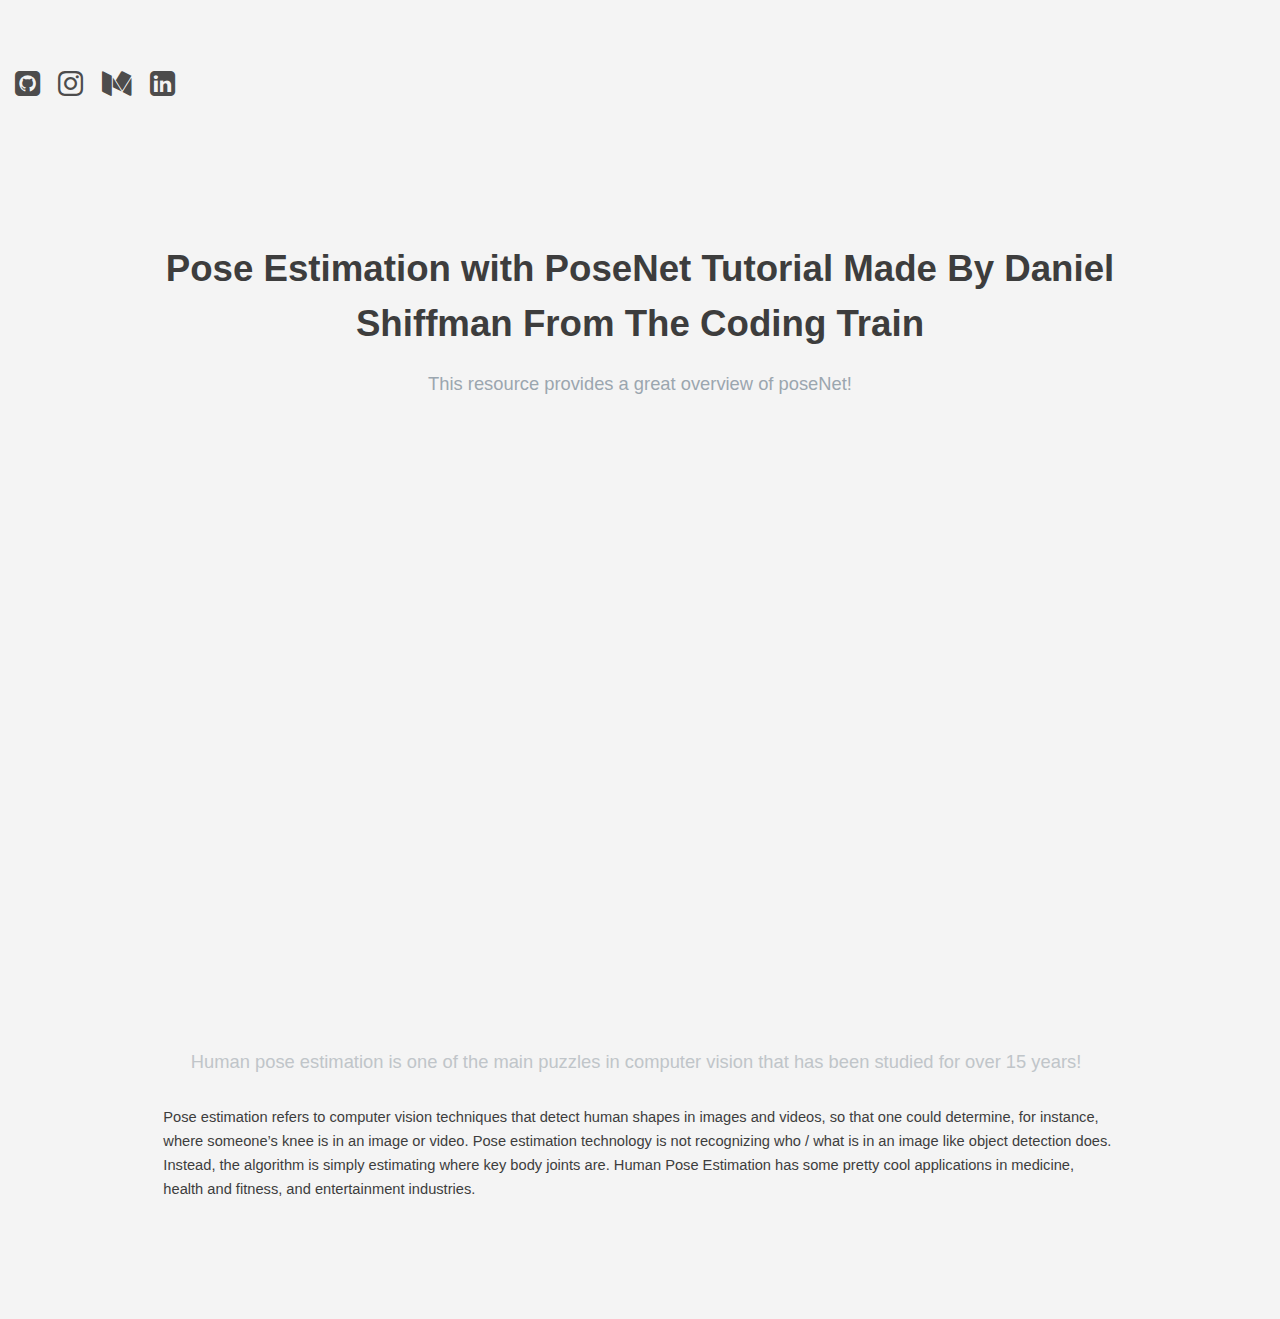
<file: generic.html>
<!DOCTYPE HTML>
<!--
	Broadcast by TEMPLATED
	templated.co @templatedco
	Released for free under the Creative Commons Attribution 3.0 license (templated.co/license)
-->
<html>
	<head>
		<title>Pose Estimation with PoseNet Tutorial Made By Daniel Shiffman From The Coding Train</title>
		<meta charset="utf-8" />
		<meta name="viewport" content="width=device-width, initial-scale=1" />
		<link rel="stylesheet" href="assets/css/main.css" />
	</head>
	<body class="subpage">

		<footer id="footer">
			<div class="copyright">
				<ul class="icons">
					<li><a target="_blank" href="https://github.com/kristina-arezina" class="icon fa-github-square"></a></li>
					<li><a target="_blank" href="https://www.instagram.com/kristina.codes/" class="icon fa-instagram"></a></li>
					<li><a target="_blank" href="https://medium.com/@arezina.kristina23" class="icon fa-medium"></a></li>
					<li><a target="_blank" href="https://www.linkedin.com/in/kristina-arezina-7a0113197/" class="icon fa-linkedin-square"></a></li>
				</ul>
			</div>
			<footer id="footer">

		<!-- Main -->
			<div id="main">

			<!-- One -->
				<section class="wrapper style1">
					<div class="inner">
						<header class="align-center">
							<h2>Pose Estimation with PoseNet Tutorial Made By Daniel Shiffman From The Coding Train</h2>
							<p>This resource provides a great overview of poseNet!</p>
						</header>
						<div class="video">
							<div class="video-wrapper">
								<iframe width="560" height="315" src="https://www.youtube.com/embed/OIo-DIOkNVg" frameborder="0" allowfullscreen></iframe>
							</div>
							<p class="caption">
								Human pose estimation is one of the main puzzles in computer vision that has been studied for over 15 years! </p>
						</div>
						<p>Pose estimation refers to computer vision techniques that detect human shapes in images and videos, so that one could determine, for instance, where someone’s knee is in an image or video. Pose estimation technology is not recognizing who / what is in an image like object detection does. Instead, the algorithm is simply estimating where key body joints are. Human Pose Estimation has some pretty cool applications in medicine, health and fitness, and entertainment industries.</p>
						<p></p>
					</div>
				</section>

			</div>

		<!-- Scripts -->
			<script src="assets/js/jquery.min.js"></script>
			<script src="assets/js/jquery.scrolly.min.js"></script>
			<script src="assets/js/skel.min.js"></script>
			<script src="assets/js/util.js"></script>
			<script src="assets/js/main.js"></script>

	</body>
</html>
</file>
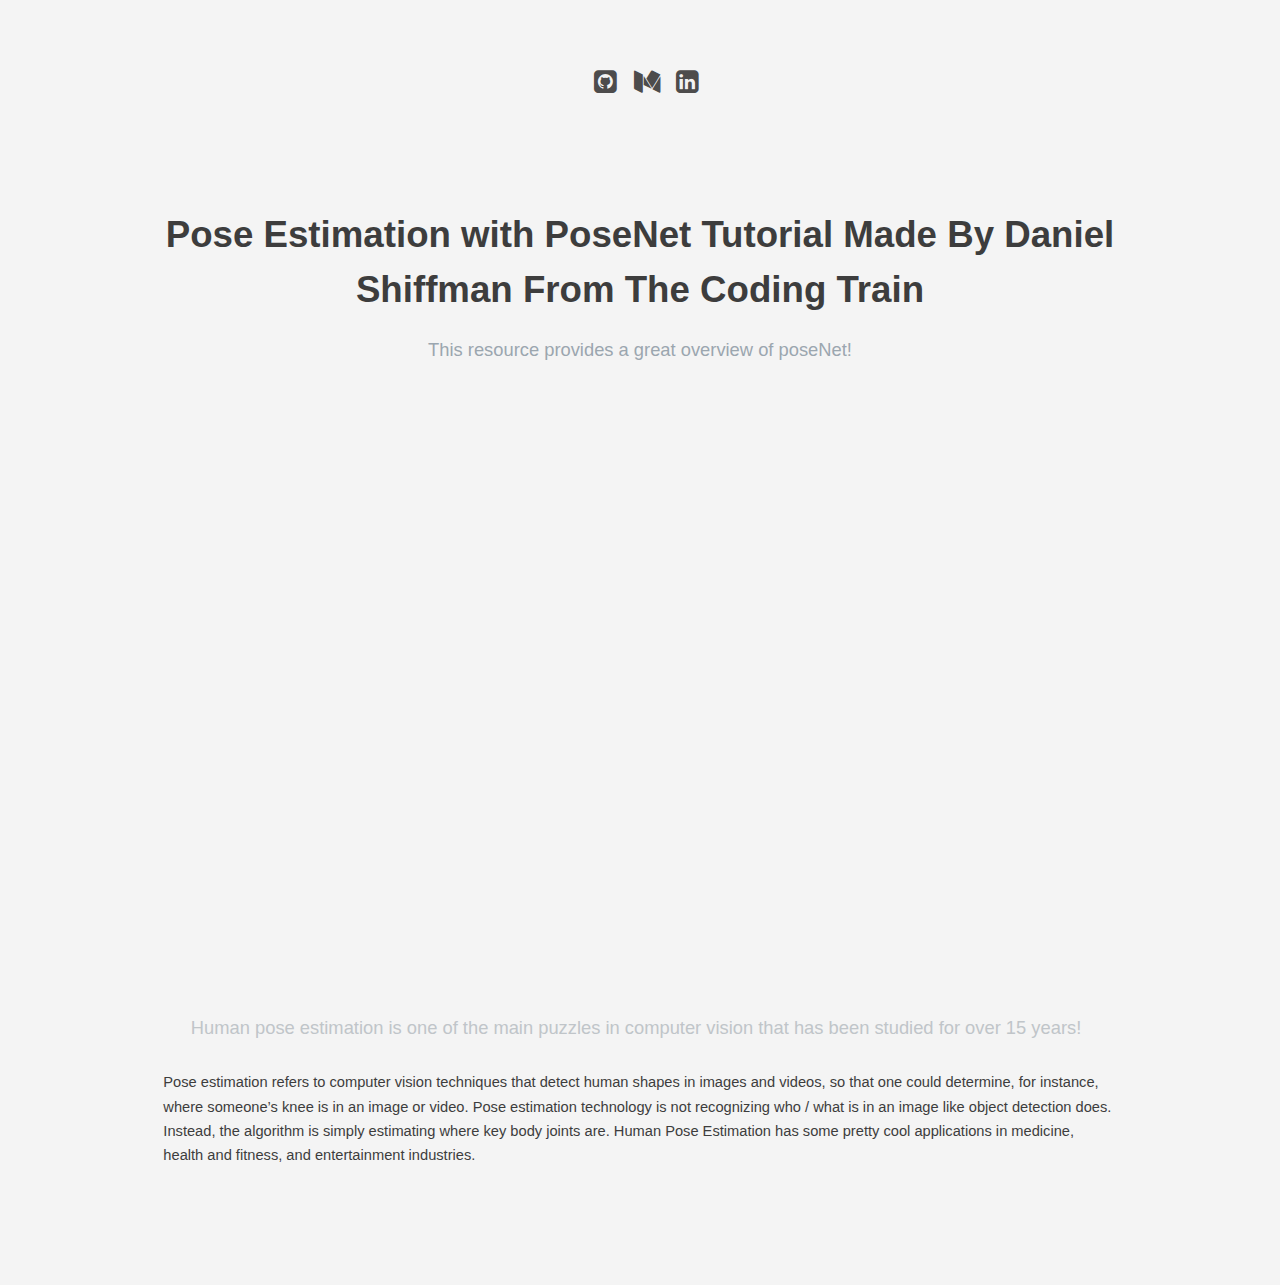
<file: theCodeTrainDemo.html>
<!DOCTYPE HTML>
<html>
	<head>
		<link rel="shortcut icon" type="image/x-icon" href="images/logo.png" />
		<title>Pose Estimation with PoseNet Tutorial Made By Daniel Shiffman From The Coding Train</title>
		<meta charset="utf-8" />
		<meta name="viewport" content="width=device-width, initial-scale=1" />
		<link rel="stylesheet" href="assets/css/main.css" />
	</head>
	
	<body class="subpage">
		
		<footer id="footer">
			<div class="socials">
				<ul class="icons">
					<li><a target="_blank" href="https://github.com/kristina-arezina/posenet-website" class="icon fa-github-square"></a></li>
					<li><a target="_blank" href="https://arezina-kristina23.medium.com/" class="icon fa-medium"></a></li>
					<li><a target="_blank" href="https://www.linkedin.com/in/kristina-arezina-7a0113197/" class="icon fa-linkedin-square"></a></li>
				</ul>
			</div>
			<footer id="footer">

		<!-- Main -->
			<div id="main">

			<!-- One -->
				<section class="wrapper style1">
					<div class="inner">
						<header class="align-center">
							<h2>Pose Estimation with PoseNet Tutorial Made By Daniel Shiffman From The Coding Train</h2>
							<p>This resource provides a great overview of poseNet!</p>
						</header>
						<div class="video">
							<div class="video-wrapper">
								<iframe width="560" height="315" src="https://www.youtube.com/embed/OIo-DIOkNVg" frameborder="0" allowfullscreen></iframe>
							</div>
							<p class="caption">
								Human pose estimation is one of the main puzzles in computer vision that has been studied for over 15 years!</p>
						</div>
						<p>Pose estimation refers to computer vision techniques that detect human shapes in images and videos, so that one could determine, for instance, where someone’s knee is in an image or video. Pose estimation technology is not recognizing who / what is in an image like object detection does. Instead, the algorithm is simply estimating where key body joints are. Human Pose Estimation has some pretty cool applications in medicine, health and fitness, and entertainment industries.</p>
					</div>
				</section>

			</div>

		<!-- Scripts -->
			<script src="assets/js/jquery.min.js"></script>
			<script src="assets/js/jquery.scrolly.min.js"></script>
			<script src="assets/js/skel.min.js"></script>
			<script src="assets/js/util.js"></script>
			<script src="assets/js/main.js"></script>

	</body>
</html>
</file>
<file: assets/css/main.css>
@charset "UTF-8";
@import url(font-awesome.min.css);
@import url("https://fonts.googleapis.com/css?family=Signika:300,700");

/*
	Broadcast by TEMPLATED
	templated.co @templatedco
	Released for free under the Creative Commons Attribution 3.0 license (templated.co/license)
*/

/* Reset */

	html, body, div, span, applet, object, iframe, h1, h2, h3, h4, h5, h6, p, blockquote, pre, a, abbr, acronym, address, big, cite, code, del, dfn, em, img, ins, kbd, q, s, samp, small, strike, strong, sub, sup, tt, var, b, u, i, center, dl, dt, dd, ol, ul, li, fieldset, form, label, legend, table, caption, tbody, tfoot, thead, tr, th, td, article, aside, canvas, details, embed, figure, figcaption, footer, header, hgroup, menu, nav, output, ruby, section, summary, time, mark, audio, video {
		margin: 0;
		padding: 0;
		border: 0;
		font-size: 100%;
		font: inherit;
		vertical-align: baseline;
		color: #3d3d3d
	}

	article, aside, details, figcaption, figure, footer, header, hgroup, menu, nav, section {
		display: block;
	}

	body {
		line-height: 1;
		background-color: #f4f4f4;
	}

	ol, ul {
		list-style: none;
	}

	.p5Canvas {
		border-radius: 20%;
		margin: 2em auto;
		width: 1200px;
		border-top: 30px solid rgba(255,255,255,.4);
		border-left: 30px solid rgba(255,255,255,.4);
		border-right: 30px solid rgba(255,255,255,.4);
		background-size: 100% 100%;
		overflow: hidden;
		padding: 0em 0em;
		display: block;
		padding-bottom: 0.5em;
		font-weight: 300;
		font-size: 2.5em;
		color: rgba(255,255,255,.8);
	}

	blockquote, q {
		quotes: none;
	}

	blockquote:before, blockquote:after, q:before, q:after {
		content: '';
		content: none;
	}

	table {
		border-collapse: collapse;
		border-spacing: 0;
	}

	body {
		-webkit-text-size-adjust: none;
	}

/* Box Model */

	*, *:before, *:after {
		-moz-box-sizing: border-box;
		-webkit-box-sizing: border-box;
		box-sizing: border-box;
	}

/* Containers */

	.container {
		margin-left: auto;
		margin-right: auto;
	}

	.container.\31 25\25 {
		width: 100%;
		max-width: 100em;
		min-width: 80em;
	}

	.container.\37 5\25 {
		width: 60em;
	}

	.container.\35 0\25 {
		width: 40em;
	}

	.container.\32 5\25 {
		width: 20em;
	}

	.container {
		width: 80em;
	}

	@media screen and (max-width: 1680px) {

		.container.\31 25\25 {
			width: 100%;
			max-width: 100em;
			min-width: 80em;
		}

		.container.\37 5\25 {
			width: 60em;
		}

		.container.\35 0\25 {
			width: 40em;
		}

		.container.\32 5\25 {
			width: 20em;
		}

		.container {
			width: 80em;
		}

	}

	@media screen and (max-width: 1280px) {

		.container.\31 25\25 {
			width: 100%;
			max-width: 81.25em;
			min-width: 65em;
		}

		.container.\37 5\25 {
			width: 48.75em;
		}

		.container.\35 0\25 {
			width: 32.5em;
		}

		.container.\32 5\25 {
			width: 16.25em;
		}

		.container {
			width: 65em;
		}

	}

	@media screen and (max-width: 980px) {

		.container.\31 25\25 {
			width: 100%;
			max-width: 112.5%;
			min-width: 90%;
		}

		.container.\37 5\25 {
			width: 67.5%;
		}

		.container.\35 0\25 {
			width: 45%;
		}

		.container.\32 5\25 {
			width: 22.5%;
		}

		.container {
			width: 90%;
		}

	}

	@media screen and (max-width: 736px) {

		.container.\31 25\25 {
			width: 100%;
			max-width: 112.5%;
			min-width: 90%;
		}

		.container.\37 5\25 {
			width: 67.5%;
		}

		.container.\35 0\25 {
			width: 45%;
		}

		.container.\32 5\25 {
			width: 22.5%;
		}

		.container {
			width: 90% !important;
		}

	}

	@media screen and (max-width: 480px) {

		.container.\31 25\25 {
			width: 100%;
			max-width: 112.5%;
			min-width: 90%;
		}

		.container.\37 5\25 {
			width: 67.5%;
		}

		.container.\35 0\25 {
			width: 45%;
		}

		.container.\32 5\25 {
			width: 22.5%;
		}

		.container {
			width: 90% !important;
		}

	}

/* Grid */

	.row {
		border-bottom: solid 1px transparent;
		-moz-box-sizing: border-box;
		-webkit-box-sizing: border-box;
		box-sizing: border-box;
	}

	.row > * {
		float: left;
		-moz-box-sizing: border-box;
		-webkit-box-sizing: border-box;
		box-sizing: border-box;
	}

	.row:after, .row:before {
		content: '';
		display: block;
		clear: both;
		height: 0;
	}

	.row.uniform > * > :first-child {
		margin-top: 0;
	}

	.row.uniform > * > :last-child {
		margin-bottom: 0;
	}

	.row.\30 \25 > * {
		padding: 0 0 0 0em;
	}

	.row.\30 \25 {
		margin: 0 0 -1px 0em;
	}

	.row.uniform.\30 \25 > * {
		padding: 0em 0 0 0em;
	}

	.row.uniform.\30 \25 {
		margin: 0em 0 -1px 0em;
	}

	.row > * {
		padding: 0 0 0 2em;
	}

	.row {
		margin: 0 0 -1px -2em;
	}

	.row.uniform > * {
		padding: 2em 0 0 2em;
	}

	.row.uniform {
		margin: -2em 0 -1px -2em;
	}

	.row.\32 00\25 > * {
		padding: 0 0 0 4em;
	}

	.row.\32 00\25 {
		margin: 0 0 -1px -4em;
	}

	.row.uniform.\32 00\25 > * {
		padding: 4em 0 0 4em;
	}

	.row.uniform.\32 00\25 {
		margin: -4em 0 -1px -4em;
	}

	.row.\31 50\25 > * {
		padding: 0 0 0 3em;
	}

	.row.\31 50\25 {
		margin: 0 0 -1px -3em;
	}

	.row.uniform.\31 50\25 > * {
		padding: 3em 0 0 3em;
	}

	.row.uniform.\31 50\25 {
		margin: -3em 0 -1px -3em;
	}

	.row.\35 0\25 > * {
		padding: 0 0 0 1em;
	}

	.row.\35 0\25 {
		margin: 0 0 -1px -1em;
	}

	.row.uniform.\35 0\25 > * {
		padding: 1em 0 0 1em;
	}

	.row.uniform.\35 0\25 {
		margin: -1em 0 -1px -1em;
	}

	.row.\32 5\25 > * {
		padding: 0 0 0 0.5em;
	}

	.row.\32 5\25 {
		margin: 0 0 -1px -0.5em;
	}

	.row.uniform.\32 5\25 > * {
		padding: 0.5em 0 0 0.5em;
	}

	.row.uniform.\32 5\25 {
		margin: -0.5em 0 -1px -0.5em;
	}

	.\31 2u, .\31 2u\24 {
		width: 100%;
		clear: none;
		margin-left: 0;
	}

	.\31 1u, .\31 1u\24 {
		width: 91.6666666667%;
		clear: none;
		margin-left: 0;
	}

	.\31 0u, .\31 0u\24 {
		width: 83.3333333333%;
		clear: none;
		margin-left: 0;
	}

	.\39 u, .\39 u\24 {
		width: 75%;
		clear: none;
		margin-left: 0;
	}

	.\38 u, .\38 u\24 {
		width: 66.6666666667%;
		clear: none;
		margin-left: 0;
	}

	.\37 u, .\37 u\24 {
		width: 58.3333333333%;
		clear: none;
		margin-left: 0;
	}

	.\36 u, .\36 u\24 {
		width: 50%;
		clear: none;
		margin-left: 0;
	}

	.\35 u, .\35 u\24 {
		width: 41.6666666667%;
		clear: none;
		margin-left: 0;
	}

	.\34 u, .\34 u\24 {
		width: 33.3333333333%;
		clear: none;
		margin-left: 0;
	}

	.\33 u, .\33 u\24 {
		width: 25%;
		clear: none;
		margin-left: 0;
	}

	.\32 u, .\32 u\24 {
		width: 16.6666666667%;
		clear: none;
		margin-left: 0;
	}

	.\31 u, .\31 u\24 {
		width: 8.3333333333%;
		clear: none;
		margin-left: 0;
	}

	.\31 2u\24 + *,
	.\31 1u\24 + *,
	.\31 0u\24 + *,
	.\39 u\24 + *,
	.\38 u\24 + *,
	.\37 u\24 + *,
	.\36 u\24 + *,
	.\35 u\24 + *,
	.\34 u\24 + *,
	.\33 u\24 + *,
	.\32 u\24 + *,
	.\31 u\24 + * {
		clear: left;
	}

	.\-11u {
		margin-left: 91.66667%;
	}

	.\-10u {
		margin-left: 83.33333%;
	}

	.\-9u {
		margin-left: 75%;
	}

	.\-8u {
		margin-left: 66.66667%;
	}

	.\-7u {
		margin-left: 58.33333%;
	}

	.\-6u {
		margin-left: 50%;
	}

	.\-5u {
		margin-left: 41.66667%;
	}

	.\-4u {
		margin-left: 33.33333%;
	}

	.\-3u {
		margin-left: 25%;
	}

	.\-2u {
		margin-left: 16.66667%;
	}

	.\-1u {
		margin-left: 8.33333%;
	}

	@media screen and (max-width: 1680px) {

		.row > * {
			padding: 0 0 0 2em;
		}

		.row {
			margin: 0 0 -1px -2em;
		}

		.row.uniform > * {
			padding: 2em 0 0 2em;
		}

		.row.uniform {
			margin: -2em 0 -1px -2em;
		}

		.row.\32 00\25 > * {
			padding: 0 0 0 4em;
		}

		.row.\32 00\25 {
			margin: 0 0 -1px -4em;
		}

		.row.uniform.\32 00\25 > * {
			padding: 4em 0 0 4em;
		}

		.row.uniform.\32 00\25 {
			margin: -4em 0 -1px -4em;
		}

		.row.\31 50\25 > * {
			padding: 0 0 0 3em;
		}

		.row.\31 50\25 {
			margin: 0 0 -1px -3em;
		}

		.row.uniform.\31 50\25 > * {
			padding: 3em 0 0 3em;
		}

		.row.uniform.\31 50\25 {
			margin: -3em 0 -1px -3em;
		}

		.row.\35 0\25 > * {
			padding: 0 0 0 1em;
		}

		.row.\35 0\25 {
			margin: 0 0 -1px -1em;
		}

		.row.uniform.\35 0\25 > * {
			padding: 1em 0 0 1em;
		}

		.row.uniform.\35 0\25 {
			margin: -1em 0 -1px -1em;
		}

		.row.\32 5\25 > * {
			padding: 0 0 0 0.5em;
		}

		.row.\32 5\25 {
			margin: 0 0 -1px -0.5em;
		}

		.row.uniform.\32 5\25 > * {
			padding: 0.5em 0 0 0.5em;
		}

		.row.uniform.\32 5\25 {
			margin: -0.5em 0 -1px -0.5em;
		}

		.\31 2u\28xlarge\29, .\31 2u\24\28xlarge\29 {
			width: 100%;
			clear: none;
			margin-left: 0;
		}

		.\31 1u\28xlarge\29, .\31 1u\24\28xlarge\29 {
			width: 91.6666666667%;
			clear: none;
			margin-left: 0;
		}

		.\31 0u\28xlarge\29, .\31 0u\24\28xlarge\29 {
			width: 83.3333333333%;
			clear: none;
			margin-left: 0;
		}

		.\39 u\28xlarge\29, .\39 u\24\28xlarge\29 {
			width: 75%;
			clear: none;
			margin-left: 0;
		}

		.\38 u\28xlarge\29, .\38 u\24\28xlarge\29 {
			width: 66.6666666667%;
			clear: none;
			margin-left: 0;
		}

		.\37 u\28xlarge\29, .\37 u\24\28xlarge\29 {
			width: 58.3333333333%;
			clear: none;
			margin-left: 0;
		}

		.\36 u\28xlarge\29, .\36 u\24\28xlarge\29 {
			width: 50%;
			clear: none;
			margin-left: 0;
		}

		.\35 u\28xlarge\29, .\35 u\24\28xlarge\29 {
			width: 41.6666666667%;
			clear: none;
			margin-left: 0;
		}

		.\34 u\28xlarge\29, .\34 u\24\28xlarge\29 {
			width: 33.3333333333%;
			clear: none;
			margin-left: 0;
		}

		.\33 u\28xlarge\29, .\33 u\24\28xlarge\29 {
			width: 25%;
			clear: none;
			margin-left: 0;
		}

		.\32 u\28xlarge\29, .\32 u\24\28xlarge\29 {
			width: 16.6666666667%;
			clear: none;
			margin-left: 0;
		}

		.\31 u\28xlarge\29, .\31 u\24\28xlarge\29 {
			width: 8.3333333333%;
			clear: none;
			margin-left: 0;
		}

		.\31 2u\24\28xlarge\29 + *,
		.\31 1u\24\28xlarge\29 + *,
		.\31 0u\24\28xlarge\29 + *,
		.\39 u\24\28xlarge\29 + *,
		.\38 u\24\28xlarge\29 + *,
		.\37 u\24\28xlarge\29 + *,
		.\36 u\24\28xlarge\29 + *,
		.\35 u\24\28xlarge\29 + *,
		.\34 u\24\28xlarge\29 + *,
		.\33 u\24\28xlarge\29 + *,
		.\32 u\24\28xlarge\29 + *,
		.\31 u\24\28xlarge\29 + * {
			clear: left;
		}

		.\-11u\28xlarge\29 {
			margin-left: 91.66667%;
		}

		.\-10u\28xlarge\29 {
			margin-left: 83.33333%;
		}

		.\-9u\28xlarge\29 {
			margin-left: 75%;
		}

		.\-8u\28xlarge\29 {
			margin-left: 66.66667%;
		}

		.\-7u\28xlarge\29 {
			margin-left: 58.33333%;
		}

		.\-6u\28xlarge\29 {
			margin-left: 50%;
		}

		.\-5u\28xlarge\29 {
			margin-left: 41.66667%;
		}

		.\-4u\28xlarge\29 {
			margin-left: 33.33333%;
		}

		.\-3u\28xlarge\29 {
			margin-left: 25%;
		}

		.\-2u\28xlarge\29 {
			margin-left: 16.66667%;
		}

		.\-1u\28xlarge\29 {
			margin-left: 8.33333%;
		}

	}

	@media screen and (max-width: 1280px) {

		.row > * {
			padding: 0 0 0 1.5em;
		}

		.row {
			margin: 0 0 -1px -1.5em;
		}

		.row.uniform > * {
			padding: 1.5em 0 0 1.5em;
		}

		.row.uniform {
			margin: -1.5em 0 -1px -1.5em;
		}

		.row.\32 00\25 > * {
			padding: 0 0 0 3em;
		}

		.row.\32 00\25 {
			margin: 0 0 -1px -3em;
		}

		.row.uniform.\32 00\25 > * {
			padding: 3em 0 0 3em;
		}

		.row.uniform.\32 00\25 {
			margin: -3em 0 -1px -3em;
		}

		.row.\31 50\25 > * {
			padding: 0 0 0 2.25em;
		}

		.row.\31 50\25 {
			margin: 0 0 -1px -2.25em;
		}

		.row.uniform.\31 50\25 > * {
			padding: 2.25em 0 0 2.25em;
		}

		.row.uniform.\31 50\25 {
			margin: -2.25em 0 -1px -2.25em;
		}

		.row.\35 0\25 > * {
			padding: 0 0 0 0.75em;
		}

		.row.\35 0\25 {
			margin: 0 0 -1px -0.75em;
		}

		.row.uniform.\35 0\25 > * {
			padding: 0.75em 0 0 0.75em;
		}

		.row.uniform.\35 0\25 {
			margin: -0.75em 0 -1px -0.75em;
		}

		.row.\32 5\25 > * {
			padding: 0 0 0 0.375em;
		}

		.row.\32 5\25 {
			margin: 0 0 -1px -0.375em;
		}

		.row.uniform.\32 5\25 > * {
			padding: 0.375em 0 0 0.375em;
		}

		.row.uniform.\32 5\25 {
			margin: -0.375em 0 -1px -0.375em;
		}

		.\31 2u\28large\29, .\31 2u\24\28large\29 {
			width: 100%;
			clear: none;
			margin-left: 0;
		}

		.\31 1u\28large\29, .\31 1u\24\28large\29 {
			width: 91.6666666667%;
			clear: none;
			margin-left: 0;
		}

		.\31 0u\28large\29, .\31 0u\24\28large\29 {
			width: 83.3333333333%;
			clear: none;
			margin-left: 0;
		}

		.\39 u\28large\29, .\39 u\24\28large\29 {
			width: 75%;
			clear: none;
			margin-left: 0;
		}

		.\38 u\28large\29, .\38 u\24\28large\29 {
			width: 66.6666666667%;
			clear: none;
			margin-left: 0;
		}

		.\37 u\28large\29, .\37 u\24\28large\29 {
			width: 58.3333333333%;
			clear: none;
			margin-left: 0;
		}

		.\36 u\28large\29, .\36 u\24\28large\29 {
			width: 50%;
			clear: none;
			margin-left: 0;
		}

		.\35 u\28large\29, .\35 u\24\28large\29 {
			width: 41.6666666667%;
			clear: none;
			margin-left: 0;
		}

		.\34 u\28large\29, .\34 u\24\28large\29 {
			width: 33.3333333333%;
			clear: none;
			margin-left: 0;
		}

		.\33 u\28large\29, .\33 u\24\28large\29 {
			width: 25%;
			clear: none;
			margin-left: 0;
		}

		.\32 u\28large\29, .\32 u\24\28large\29 {
			width: 16.6666666667%;
			clear: none;
			margin-left: 0;
		}

		.\31 u\28large\29, .\31 u\24\28large\29 {
			width: 8.3333333333%;
			clear: none;
			margin-left: 0;
		}

		.\31 2u\24\28large\29 + *,
		.\31 1u\24\28large\29 + *,
		.\31 0u\24\28large\29 + *,
		.\39 u\24\28large\29 + *,
		.\38 u\24\28large\29 + *,
		.\37 u\24\28large\29 + *,
		.\36 u\24\28large\29 + *,
		.\35 u\24\28large\29 + *,
		.\34 u\24\28large\29 + *,
		.\33 u\24\28large\29 + *,
		.\32 u\24\28large\29 + *,
		.\31 u\24\28large\29 + * {
			clear: left;
		}

		.\-11u\28large\29 {
			margin-left: 91.66667%;
		}

		.\-10u\28large\29 {
			margin-left: 83.33333%;
		}

		.\-9u\28large\29 {
			margin-left: 75%;
		}

		.\-8u\28large\29 {
			margin-left: 66.66667%;
		}

		.\-7u\28large\29 {
			margin-left: 58.33333%;
		}

		.\-6u\28large\29 {
			margin-left: 50%;
		}

		.\-5u\28large\29 {
			margin-left: 41.66667%;
		}

		.\-4u\28large\29 {
			margin-left: 33.33333%;
		}

		.\-3u\28large\29 {
			margin-left: 25%;
		}

		.\-2u\28large\29 {
			margin-left: 16.66667%;
		}

		.\-1u\28large\29 {
			margin-left: 8.33333%;
		}

	}

	@media screen and (max-width: 980px) {

		.row > * {
			padding: 0 0 0 1.5em;
		}

		.row {
			margin: 0 0 -1px -1.5em;
		}

		.row.uniform > * {
			padding: 1.5em 0 0 1.5em;
		}

		.row.uniform {
			margin: -1.5em 0 -1px -1.5em;
		}

		.row.\32 00\25 > * {
			padding: 0 0 0 3em;
		}

		.row.\32 00\25 {
			margin: 0 0 -1px -3em;
		}

		.row.uniform.\32 00\25 > * {
			padding: 3em 0 0 3em;
		}

		.row.uniform.\32 00\25 {
			margin: -3em 0 -1px -3em;
		}

		.row.\31 50\25 > * {
			padding: 0 0 0 2.25em;
		}

		.row.\31 50\25 {
			margin: 0 0 -1px -2.25em;
		}

		.row.uniform.\31 50\25 > * {
			padding: 2.25em 0 0 2.25em;
		}

		.row.uniform.\31 50\25 {
			margin: -2.25em 0 -1px -2.25em;
		}

		.row.\35 0\25 > * {
			padding: 0 0 0 0.75em;
		}

		.row.\35 0\25 {
			margin: 0 0 -1px -0.75em;
		}

		.row.uniform.\35 0\25 > * {
			padding: 0.75em 0 0 0.75em;
		}

		.row.uniform.\35 0\25 {
			margin: -0.75em 0 -1px -0.75em;
		}

		.row.\32 5\25 > * {
			padding: 0 0 0 0.375em;
		}

		.row.\32 5\25 {
			margin: 0 0 -1px -0.375em;
		}

		.row.uniform.\32 5\25 > * {
			padding: 0.375em 0 0 0.375em;
		}

		.row.uniform.\32 5\25 {
			margin: -0.375em 0 -1px -0.375em;
		}

		.\31 2u\28medium\29, .\31 2u\24\28medium\29 {
			width: 100%;
			clear: none;
			margin-left: 0;
		}

		.\31 1u\28medium\29, .\31 1u\24\28medium\29 {
			width: 91.6666666667%;
			clear: none;
			margin-left: 0;
		}

		.\31 0u\28medium\29, .\31 0u\24\28medium\29 {
			width: 83.3333333333%;
			clear: none;
			margin-left: 0;
		}

		.\39 u\28medium\29, .\39 u\24\28medium\29 {
			width: 75%;
			clear: none;
			margin-left: 0;
		}

		.\38 u\28medium\29, .\38 u\24\28medium\29 {
			width: 66.6666666667%;
			clear: none;
			margin-left: 0;
		}

		.\37 u\28medium\29, .\37 u\24\28medium\29 {
			width: 58.3333333333%;
			clear: none;
			margin-left: 0;
		}

		.\36 u\28medium\29, .\36 u\24\28medium\29 {
			width: 50%;
			clear: none;
			margin-left: 0;
		}

		.\35 u\28medium\29, .\35 u\24\28medium\29 {
			width: 41.6666666667%;
			clear: none;
			margin-left: 0;
		}

		.\34 u\28medium\29, .\34 u\24\28medium\29 {
			width: 33.3333333333%;
			clear: none;
			margin-left: 0;
		}

		.\33 u\28medium\29, .\33 u\24\28medium\29 {
			width: 25%;
			clear: none;
			margin-left: 0;
		}

		.\32 u\28medium\29, .\32 u\24\28medium\29 {
			width: 16.6666666667%;
			clear: none;
			margin-left: 0;
		}

		.\31 u\28medium\29, .\31 u\24\28medium\29 {
			width: 8.3333333333%;
			clear: none;
			margin-left: 0;
		}

		.\31 2u\24\28medium\29 + *,
		.\31 1u\24\28medium\29 + *,
		.\31 0u\24\28medium\29 + *,
		.\39 u\24\28medium\29 + *,
		.\38 u\24\28medium\29 + *,
		.\37 u\24\28medium\29 + *,
		.\36 u\24\28medium\29 + *,
		.\35 u\24\28medium\29 + *,
		.\34 u\24\28medium\29 + *,
		.\33 u\24\28medium\29 + *,
		.\32 u\24\28medium\29 + *,
		.\31 u\24\28medium\29 + * {
			clear: left;
		}

		.\-11u\28medium\29 {
			margin-left: 91.66667%;
		}

		.\-10u\28medium\29 {
			margin-left: 83.33333%;
		}

		.\-9u\28medium\29 {
			margin-left: 75%;
		}

		.\-8u\28medium\29 {
			margin-left: 66.66667%;
		}

		.\-7u\28medium\29 {
			margin-left: 58.33333%;
		}

		.\-6u\28medium\29 {
			margin-left: 50%;
		}

		.\-5u\28medium\29 {
			margin-left: 41.66667%;
		}

		.\-4u\28medium\29 {
			margin-left: 33.33333%;
		}

		.\-3u\28medium\29 {
			margin-left: 25%;
		}

		.\-2u\28medium\29 {
			margin-left: 16.66667%;
		}

		.\-1u\28medium\29 {
			margin-left: 8.33333%;
		}

	}

	@media screen and (max-width: 736px) {

		.row > * {
			padding: 0 0 0 1.25em;
		}

		.row {
			margin: 0 0 -1px -1.25em;
		}

		.row.uniform > * {
			padding: 1.25em 0 0 1.25em;
		}

		.row.uniform {
			margin: -1.25em 0 -1px -1.25em;
		}

		.row.\32 00\25 > * {
			padding: 0 0 0 2.5em;
		}

		.row.\32 00\25 {
			margin: 0 0 -1px -2.5em;
		}

		.row.uniform.\32 00\25 > * {
			padding: 2.5em 0 0 2.5em;
		}

		.row.uniform.\32 00\25 {
			margin: -2.5em 0 -1px -2.5em;
		}

		.row.\31 50\25 > * {
			padding: 0 0 0 1.875em;
		}

		.row.\31 50\25 {
			margin: 0 0 -1px -1.875em;
		}

		.row.uniform.\31 50\25 > * {
			padding: 1.875em 0 0 1.875em;
		}

		.row.uniform.\31 50\25 {
			margin: -1.875em 0 -1px -1.875em;
		}

		.row.\35 0\25 > * {
			padding: 0 0 0 0.625em;
		}

		.row.\35 0\25 {
			margin: 0 0 -1px -0.625em;
		}

		.row.uniform.\35 0\25 > * {
			padding: 0.625em 0 0 0.625em;
		}

		.row.uniform.\35 0\25 {
			margin: -0.625em 0 -1px -0.625em;
		}

		.row.\32 5\25 > * {
			padding: 0 0 0 0.3125em;
		}

		.row.\32 5\25 {
			margin: 0 0 -1px -0.3125em;
		}

		.row.uniform.\32 5\25 > * {
			padding: 0.3125em 0 0 0.3125em;
		}

		.row.uniform.\32 5\25 {
			margin: -0.3125em 0 -1px -0.3125em;
		}

		.\31 2u\28small\29, .\31 2u\24\28small\29 {
			width: 100%;
			clear: none;
			margin-left: 0;
		}

		.\31 1u\28small\29, .\31 1u\24\28small\29 {
			width: 91.6666666667%;
			clear: none;
			margin-left: 0;
		}

		.\31 0u\28small\29, .\31 0u\24\28small\29 {
			width: 83.3333333333%;
			clear: none;
			margin-left: 0;
		}

		.\39 u\28small\29, .\39 u\24\28small\29 {
			width: 75%;
			clear: none;
			margin-left: 0;
		}

		.\38 u\28small\29, .\38 u\24\28small\29 {
			width: 66.6666666667%;
			clear: none;
			margin-left: 0;
		}

		.\37 u\28small\29, .\37 u\24\28small\29 {
			width: 58.3333333333%;
			clear: none;
			margin-left: 0;
		}

		.\36 u\28small\29, .\36 u\24\28small\29 {
			width: 50%;
			clear: none;
			margin-left: 0;
		}

		.\35 u\28small\29, .\35 u\24\28small\29 {
			width: 41.6666666667%;
			clear: none;
			margin-left: 0;
		}

		.\34 u\28small\29, .\34 u\24\28small\29 {
			width: 33.3333333333%;
			clear: none;
			margin-left: 0;
		}

		.\33 u\28small\29, .\33 u\24\28small\29 {
			width: 25%;
			clear: none;
			margin-left: 0;
		}

		.\32 u\28small\29, .\32 u\24\28small\29 {
			width: 16.6666666667%;
			clear: none;
			margin-left: 0;
		}

		.\31 u\28small\29, .\31 u\24\28small\29 {
			width: 8.3333333333%;
			clear: none;
			margin-left: 0;
		}

		.\31 2u\24\28small\29 + *,
		.\31 1u\24\28small\29 + *,
		.\31 0u\24\28small\29 + *,
		.\39 u\24\28small\29 + *,
		.\38 u\24\28small\29 + *,
		.\37 u\24\28small\29 + *,
		.\36 u\24\28small\29 + *,
		.\35 u\24\28small\29 + *,
		.\34 u\24\28small\29 + *,
		.\33 u\24\28small\29 + *,
		.\32 u\24\28small\29 + *,
		.\31 u\24\28small\29 + * {
			clear: left;
		}

		.\-11u\28small\29 {
			margin-left: 91.66667%;
		}

		.\-10u\28small\29 {
			margin-left: 83.33333%;
		}

		.\-9u\28small\29 {
			margin-left: 75%;
		}

		.\-8u\28small\29 {
			margin-left: 66.66667%;
		}

		.\-7u\28small\29 {
			margin-left: 58.33333%;
		}

		.\-6u\28small\29 {
			margin-left: 50%;
		}

		.\-5u\28small\29 {
			margin-left: 41.66667%;
		}

		.\-4u\28small\29 {
			margin-left: 33.33333%;
		}

		.\-3u\28small\29 {
			margin-left: 25%;
		}

		.\-2u\28small\29 {
			margin-left: 16.66667%;
		}

		.\-1u\28small\29 {
			margin-left: 8.33333%;
		}

	}

	@media screen and (max-width: 480px) {

		.row > * {
			padding: 0 0 0 1.25em;
		}

		.row {
			margin: 0 0 -1px -1.25em;
		}

		.row.uniform > * {
			padding: 1.25em 0 0 1.25em;
		}

		.row.uniform {
			margin: -1.25em 0 -1px -1.25em;
		}

		.row.\32 00\25 > * {
			padding: 0 0 0 2.5em;
		}

		.row.\32 00\25 {
			margin: 0 0 -1px -2.5em;
		}

		.row.uniform.\32 00\25 > * {
			padding: 2.5em 0 0 2.5em;
		}

		.row.uniform.\32 00\25 {
			margin: -2.5em 0 -1px -2.5em;
		}

		.row.\31 50\25 > * {
			padding: 0 0 0 1.875em;
		}

		.row.\31 50\25 {
			margin: 0 0 -1px -1.875em;
		}

		.row.uniform.\31 50\25 > * {
			padding: 1.875em 0 0 1.875em;
		}

		.row.uniform.\31 50\25 {
			margin: -1.875em 0 -1px -1.875em;
		}

		.row.\35 0\25 > * {
			padding: 0 0 0 0.625em;
		}

		.row.\35 0\25 {
			margin: 0 0 -1px -0.625em;
		}

		.row.uniform.\35 0\25 > * {
			padding: 0.625em 0 0 0.625em;
		}

		.row.uniform.\35 0\25 {
			margin: -0.625em 0 -1px -0.625em;
		}

		.row.\32 5\25 > * {
			padding: 0 0 0 0.3125em;
		}

		.row.\32 5\25 {
			margin: 0 0 -1px -0.3125em;
		}

		.row.uniform.\32 5\25 > * {
			padding: 0.3125em 0 0 0.3125em;
		}

		.row.uniform.\32 5\25 {
			margin: -0.3125em 0 -1px -0.3125em;
		}

		.\31 2u\28xsmall\29, .\31 2u\24\28xsmall\29 {
			width: 100%;
			clear: none;
			margin-left: 0;
		}

		.\31 1u\28xsmall\29, .\31 1u\24\28xsmall\29 {
			width: 91.6666666667%;
			clear: none;
			margin-left: 0;
		}

		.\31 0u\28xsmall\29, .\31 0u\24\28xsmall\29 {
			width: 83.3333333333%;
			clear: none;
			margin-left: 0;
		}

		.\39 u\28xsmall\29, .\39 u\24\28xsmall\29 {
			width: 75%;
			clear: none;
			margin-left: 0;
		}

		.\38 u\28xsmall\29, .\38 u\24\28xsmall\29 {
			width: 66.6666666667%;
			clear: none;
			margin-left: 0;
		}

		.\37 u\28xsmall\29, .\37 u\24\28xsmall\29 {
			width: 58.3333333333%;
			clear: none;
			margin-left: 0;
		}

		.\36 u\28xsmall\29, .\36 u\24\28xsmall\29 {
			width: 50%;
			clear: none;
			margin-left: 0;
		}

		.\35 u\28xsmall\29, .\35 u\24\28xsmall\29 {
			width: 41.6666666667%;
			clear: none;
			margin-left: 0;
		}

		.\34 u\28xsmall\29, .\34 u\24\28xsmall\29 {
			width: 33.3333333333%;
			clear: none;
			margin-left: 0;
		}

		.\33 u\28xsmall\29, .\33 u\24\28xsmall\29 {
			width: 25%;
			clear: none;
			margin-left: 0;
		}

		.\32 u\28xsmall\29, .\32 u\24\28xsmall\29 {
			width: 16.6666666667%;
			clear: none;
			margin-left: 0;
		}

		.\31 u\28xsmall\29, .\31 u\24\28xsmall\29 {
			width: 8.3333333333%;
			clear: none;
			margin-left: 0;
		}

		.\31 2u\24\28xsmall\29 + *,
		.\31 1u\24\28xsmall\29 + *,
		.\31 0u\24\28xsmall\29 + *,
		.\39 u\24\28xsmall\29 + *,
		.\38 u\24\28xsmall\29 + *,
		.\37 u\24\28xsmall\29 + *,
		.\36 u\24\28xsmall\29 + *,
		.\35 u\24\28xsmall\29 + *,
		.\34 u\24\28xsmall\29 + *,
		.\33 u\24\28xsmall\29 + *,
		.\32 u\24\28xsmall\29 + *,
		.\31 u\24\28xsmall\29 + * {
			clear: left;
		}

		.\-11u\28xsmall\29 {
			margin-left: 91.66667%;
		}

		.\-10u\28xsmall\29 {
			margin-left: 83.33333%;
		}

		.\-9u\28xsmall\29 {
			margin-left: 75%;
		}

		.\-8u\28xsmall\29 {
			margin-left: 66.66667%;
		}

		.\-7u\28xsmall\29 {
			margin-left: 58.33333%;
		}

		.\-6u\28xsmall\29 {
			margin-left: 50%;
		}

		.\-5u\28xsmall\29 {
			margin-left: 41.66667%;
		}

		.\-4u\28xsmall\29 {
			margin-left: 33.33333%;
		}

		.\-3u\28xsmall\29 {
			margin-left: 25%;
		}

		.\-2u\28xsmall\29 {
			margin-left: 16.66667%;
		}

		.\-1u\28xsmall\29 {
			margin-left: 8.33333%;
		}

	}

/* Basic */

	@-ms-viewport {
		width: device-width;
	}

	body {
		-ms-overflow-style: scrollbar;
	}

	@media screen and (max-width: 480px) {

		html, body {
			min-width: 320px;
		}

	}

	body {
		background: #f4f4f4;
	}

		body.is-loading *, body.is-loading *:before, body.is-loading *:after {
			-moz-animation: none !important;
			-webkit-animation: none !important;
			-ms-animation: none !important;
			animation: none !important;
			-moz-transition: none !important;
			-webkit-transition: none !important;
			-ms-transition: none !important;
			transition: none !important;
		}

/* Type */

	body {
		background-color: #f4f4f4;
		color: #c0c2c4;
	}

	body, input, select, textarea {
		font-family: "Montserrat", sans-serif;
		font-size: 13pt;
		font-weight: 300;
		line-height: 1.65;
	}

		@media screen and (max-width: 1680px) {

			body, input, select, textarea {
				font-size: 11pt;
			}

		}

		@media screen and (max-width: 1280px) {

			body, input, select, textarea {
				font-size: 11pt;
			}

		}

		@media screen and (max-width: 980px) {

			body, input, select, textarea {
				font-size: 12pt;
			}

		}

		@media screen and (max-width: 736px) {

			body, input, select, textarea {
				font-size: 12pt;
			}

		}

		@media screen and (max-width: 480px) {

			body, input, select, textarea {
				font-size: 12pt;
			}

		}

	a {
		-moz-transition: color 0.2s ease-in-out;
		-webkit-transition: color 0.2s ease-in-out;
		-ms-transition: color 0.2s ease-in-out;
		transition: color 0.2s ease-in-out;
		text-decoration: none;
	}

	strong, b {
		font-weight: 700;
	}

	em, i {
		font-style: italic;
	}

	p {
		margin: 0 0 2em 0;
	}

	h1, h2, h3, h4, h5, h6 {
		font-weight: 700;
		line-height: 1.5;
		margin: 0 0 1em 0;
		color: #3d3d3d
	}

		h1 a, h2 a, h3 a, h4 a, h5 a, h6 a {
			color: inherit;
			text-decoration: none;
		}

	h2 {
		font-size: 2.5em;
	}

		@media screen and (max-width: 736px) {

			h2 {
				font-size: 2em;
			}

		}

		@media screen and (max-width: 480px) {

			h2 {
				font-size: 1.5em;
			}

		}

	h3 {
		font-size: 1.75em;
	}

		@media screen and (max-width: 736px) {

			h3 {
				font-size: 1.5em;
			}

		}

		@media screen and (max-width: 480px) {

			h3 {
				font-size: 1.25em;
			}

		}

	h4 {
		font-size: 1.5em;
	}

	h5 {
		font-size: 0.9em;
	}

	h6 {
		font-size: 0.7em;
	}

	sub {
		font-size: 0.8em;
		position: relative;
		top: 0.5em;
	}

	sup {
		font-size: 0.8em;
		position: relative;
		top: -0.5em;
	}

	blockquote {
		border-left: solid 4px;
		font-style: italic;
		margin: 0 0 2em 0;
		padding: 0.5em 0 0.5em 2em;
	}

	code {
		border-radius: 4px;
		border: solid 1px;
		font-family: "Courier New", monospace;
		font-size: 0.9em;
		margin: 0 0.25em;
		padding: 0.25em 0.65em;
		color: #4d4c4c
	}

	pre {
		-webkit-overflow-scrolling: touch;
		font-family: "Courier New", monospace;
		font-size: 0.9em;
		margin: 0 0 2em 0;
	}

		pre code {
			display: block;
			line-height: 1.75;
			padding: 1em 1.5em;
			overflow-x: auto;
			color: #4d4c4c
		}

	hr {
		border: 0;
		border-bottom: solid 1px;
		margin: 2em 0;
	}

		hr.major {
			margin: 3em 0;
		}

	.align-left {
		text-align: left;
	}

	.align-center {
		text-align: center;
	}

	.align-right {
		text-align: right;
	}

	input, select, textarea {
		color: #ffffff;
	}

	a {
		color: #4d4c4c;
	}

		a:hover {
			color: rgba(193, 199, 205, 0.5);
		}

	strong, b {
		color: #4d4c4c;
	}

	h1, h2, h3, h4, h5, h6 {
		color: #3d3d3d
	}

	blockquote {
		border-left-color: rgba(255, 255, 255, 0.15);
	}

	code {
		background: rgba(255, 255, 255, 0.075);
		border-color: rgba(255, 255, 255, 0.15);
	}

	hr {
		border-bottom-color: rgba(255, 255, 255, 0.15);
	}

/* Box */

	.box {
		border-radius: 4px;
		border: solid 1px;
		margin-bottom: 2em;
		padding: 1.5em;
	}

		.box > :last-child,
		.box > :last-child > :last-child,
		.box > :last-child > :last-child > :last-child {
			margin-bottom: 0;
		}

		.box.alt {
			border: 0;
			border-radius: 0;
			padding: 0;
		}

	.box {
		border-color: rgba(255, 255, 255, 0.15);
	}

/* Button */

	input[type="submit"],
	input[type="reset"],
	input[type="button"],
	button,
	.button {
		-moz-appearance: none;
		-webkit-appearance: none;
		-ms-appearance: none;
		appearance: none;
		-moz-transition: background-color 0.2s ease-in-out, color 0.2s ease-in-out;
		-webkit-transition: background-color 0.2s ease-in-out, color 0.2s ease-in-out;
		-ms-transition: background-color 0.2s ease-in-out, color 0.2s ease-in-out;
		transition: background-color 0.2s ease-in-out, color 0.2s ease-in-out;
		border-radius: 4px;
		border: 0;
		cursor: pointer;
		display: inline-block;
		font-weight: 700;
		height: 2.85em;
		line-height: 2.95em;
		padding: 0 1.5em;
		text-align: center;
		text-decoration: none;
		white-space: nowrap;
	}

		input[type="submit"].icon,
		input[type="reset"].icon,
		input[type="button"].icon,
		button.icon,
		.button.icon {
			padding-left: 1.35em;
		}

			input[type="submit"].icon:before,
			input[type="reset"].icon:before,
			input[type="button"].icon:before,
			button.icon:before,
			.button.icon:before {
				margin-right: 0.5em;
			}

		input[type="submit"].fit,
		input[type="reset"].fit,
		input[type="button"].fit,
		button.fit,
		.button.fit {
			display: block;
			margin: 0 0 1em 0;
			width: 100%;
		}

		input[type="submit"].small,
		input[type="reset"].small,
		input[type="button"].small,
		button.small,
		.button.small {
			font-size: 0.8em;
		}

		input[type="submit"].big,
		input[type="reset"].big,
		input[type="button"].big,
		button.big,
		.button.big {
			font-size: 1.35em;
		}

		input[type="submit"].disabled, input[type="submit"]:disabled,
		input[type="reset"].disabled,
		input[type="reset"]:disabled,
		input[type="button"].disabled,
		input[type="button"]:disabled,
		button.disabled,
		button:disabled,
		.button.disabled,
		.button:disabled {
			-moz-pointer-events: none;
			-webkit-pointer-events: none;
			-ms-pointer-events: none;
			pointer-events: none;
			opacity: 0.25;
		}

		@media screen and (max-width: 480px) {

			input[type="submit"],
			input[type="reset"],
			input[type="button"],
			button,
			.button {
				padding: 0;
			}

		}

	input[type="submit"],
	input[type="reset"],
	input[type="button"],
	button,
	.button {
		background-color: #041625;
		color: #ffffff !important;
	}

		input[type="submit"]:hover,
		input[type="reset"]:hover,
		input[type="button"]:hover,
		button:hover,
		.button:hover {
			background-color: #06243c;
		}

		input[type="submit"]:active,
		input[type="reset"]:active,
		input[type="button"]:active,
		button:active,
		.button:active {
			background-color: #02080e;
		}

		input[type="submit"].alt,
		input[type="reset"].alt,
		input[type="button"].alt,
		button.alt,
		.button.alt {
			background-color: transparent;
			box-shadow: inset 0 0 0 2px rgba(255, 255, 255, 0.15);
			color: #ffffff !important;
		}

			input[type="submit"].alt:hover,
			input[type="reset"].alt:hover,
			input[type="button"].alt:hover,
			button.alt:hover,
			.button.alt:hover {
				background-color: rgba(255, 255, 255, 0.075);
			}

			input[type="submit"].alt:active,
			input[type="reset"].alt:active,
			input[type="button"].alt:active,
			button.alt:active,
			.button.alt:active {
				background-color: rgba(255, 255, 255, 0.2);
			}

			input[type="submit"].alt.icon:before,
			input[type="reset"].alt.icon:before,
			input[type="button"].alt.icon:before,
			button.alt.icon:before,
			.button.alt.icon:before {
				color: #4d4c4c;
			}

		input[type="submit"].special,
		input[type="reset"].special,
		input[type="button"].special,
		button.special,
		.button.special {
			background-color: #062038;
			color: #ffffff !important;
		}

			input[type="submit"].special:hover,
			input[type="reset"].special:hover,
			input[type="button"].special:hover,
			button.special:hover,
			.button.special:hover {
				background-color: #082d4f;
			}

			input[type="submit"].special:active,
			input[type="reset"].special:active,
			input[type="button"].special:active,
			button.special:active,
			.button.special:active {
				background-color: #041321;
			}

/* Flex */

	.flex {
		display: -ms-flexbox;
		-ms-flex-pack: justify;
		display: -moz-flex;
		display: -webkit-flex;
		display: -ms-flex;
		display: flex;
		-moz-flex-wrap: wrap;
		-webkit-flex-wrap: wrap;
		-ms-flex-wrap: wrap;
		flex-wrap: wrap;
		-moz-justify-content: space-between;
		-webkit-justify-content: space-between;
		-ms-justify-content: space-between;
		justify-content: space-between;
	}

		.flex.flex-2, .flex.flex-3 {
			-moz-align-items: stretch;
			-webkit-align-items: stretch;
			-ms-align-items: stretch;
			align-items: stretch;
		}

		.flex.flex-2 .col {
			width: 48%;
		}

		.flex.flex-3 .col {
			width: 31%;
		}

		.flex.flex-4 .col {
			width: 22%;
		}

		.flex.flex-tabs {
			-moz-flex-wrap: nowrap;
			-webkit-flex-wrap: nowrap;
			-ms-flex-wrap: nowrap;
			flex-wrap: nowrap;
		}

			.flex.flex-tabs ul {
				width: 20%;
			}

			.flex.flex-tabs .tabs {
				width: 77%;
			}

		@media screen and (max-width: 980px) {

			.flex.flex-4 .col {
				width: 48%;
			}

			.flex.flex-tabs ul {
				width: 30%;
			}

			.flex.flex-tabs .tabs {
				width: 67%;
			}

			.flex.flex-tabs .flex-3 .col {
				width: 48%;
			}

		}

		@media screen and (max-width: 736px) {

			.flex.flex-2 .col, .flex.flex-3 .col, .flex.flex-4 .col {
				width: 100%;
			}

			.flex.flex-tabs {
				-moz-flex-wrap: wrap;
				-webkit-flex-wrap: wrap;
				-ms-flex-wrap: wrap;
				flex-wrap: wrap;
			}

				.flex.flex-tabs ul {
					width: 100%;
				}

				.flex.flex-tabs .tabs {
					width: 100%;
				}

				.flex.flex-tabs .flex-3 .col {
					width: 100%;
				}

		}

/* Form */

	form {
		margin: 0 0 2em 0;
	}

	label {
		display: block;
		font-size: 0.9em;
		font-weight: 700;
		margin: 0 0 1em 0;
	}

	input[type="text"],
	input[type="password"],
	input[type="email"],
	select,
	textarea {
		-moz-appearance: none;
		-webkit-appearance: none;
		-ms-appearance: none;
		appearance: none;
		border-radius: 4px;
		border: none;
		border: solid 1px;
		color: inherit;
		display: block;
		outline: 0;
		padding: 0 1em;
		text-decoration: none;
		width: 100%;
	}

		input[type="text"]:invalid,
		input[type="password"]:invalid,
		input[type="email"]:invalid,
		select:invalid,
		textarea:invalid {
			box-shadow: none;
		}

	.select-wrapper {
		text-decoration: none;
		display: block;
		position: relative;
	}

		.select-wrapper:before {
			-moz-osx-font-smoothing: grayscale;
			-webkit-font-smoothing: antialiased;
			font-family: FontAwesome;
			font-style: normal;
			font-weight: normal;
			text-transform: none !important;
		}

		.select-wrapper:before {
			content: '\f078';
			display: block;
			height: 2.75em;
			line-height: 2.75em;
			pointer-events: none;
			position: absolute;
			right: 0;
			text-align: center;
			top: 0;
			width: 2.75em;
		}

		.select-wrapper select::-ms-expand {
			display: none;
		}

	input[type="text"],
	input[type="password"],
	input[type="email"],
	select {
		height: 2.75em;
	}

	textarea {
		padding: 0.75em 1em;
	}

	input[type="checkbox"],
	input[type="radio"] {
		-moz-appearance: none;
		-webkit-appearance: none;
		-ms-appearance: none;
		appearance: none;
		display: block;
		float: left;
		margin-right: -2em;
		opacity: 0;
		width: 1em;
		z-index: -1;
	}

		input[type="checkbox"] + label,
		input[type="radio"] + label {
			text-decoration: none;
			cursor: pointer;
			display: inline-block;
			font-size: 1em;
			font-weight: 300;
			padding-left: 2.4em;
			padding-right: 0.75em;
			position: relative;
		}

			input[type="checkbox"] + label:before,
			input[type="radio"] + label:before {
				-moz-osx-font-smoothing: grayscale;
				-webkit-font-smoothing: antialiased;
				font-family: FontAwesome;
				font-style: normal;
				font-weight: normal;
				text-transform: none !important;
			}

			input[type="checkbox"] + label:before,
			input[type="radio"] + label:before {
				border-radius: 4px;
				border: solid 1px;
				content: '';
				display: inline-block;
				height: 1.65em;
				left: 0;
				line-height: 1.58125em;
				position: absolute;
				text-align: center;
				top: 0;
				width: 1.65em;
			}

		input[type="checkbox"]:checked + label:before,
		input[type="radio"]:checked + label:before {
			content: '\f00c';
		}

	input[type="checkbox"] + label:before {
		border-radius: 4px;
	}

	input[type="radio"] + label:before {
		border-radius: 100%;
	}

	::-webkit-input-placeholder {
		opacity: 1.0;
	}

	:-moz-placeholder {
		opacity: 1.0;
	}

	::-moz-placeholder {
		opacity: 1.0;
	}

	:-ms-input-placeholder {
		opacity: 1.0;
	}

	.formerize-placeholder {
		opacity: 1.0;
	}

	label {
		color: #ffffff;
	}

	input[type="text"],
	input[type="password"],
	input[type="email"],
	select,
	textarea {
		background: rgba(255, 255, 255, 0.075);
		border-color: rgba(255, 255, 255, 0.15);
	}

		input[type="text"]:focus,
		input[type="password"]:focus,
		input[type="email"]:focus,
		select:focus,
		textarea:focus {
			border-color: #062038;
			box-shadow: 0 0 0 1px #062038;
		}

	.select-wrapper:before {
		color: rgba(255, 255, 255, 0.15);
	}

	input[type="checkbox"] + label,
	input[type="radio"] + label {
		color: #c0c2c4;
	}

		input[type="checkbox"] + label:before,
		input[type="radio"] + label:before {
			background: rgba(255, 255, 255, 0.075);
			border-color: rgba(255, 255, 255, 0.15);
		}

	input[type="checkbox"]:checked + label:before,
	input[type="radio"]:checked + label:before {
		background-color: #062038;
		border-color: #062038;
		color: #ffffff;
	}

	input[type="checkbox"]:focus + label:before,
	input[type="radio"]:focus + label:before {
		border-color: #062038;
		box-shadow: 0 0 0 1px #062038;
	}

	::-webkit-input-placeholder {
		color: #4d4c4c !important;
	}

	:-moz-placeholder {
		color: #4d4c4c !important;
	}

	::-moz-placeholder {
		color: #4d4c4c !important;
	}

	:-ms-input-placeholder {
		color: #4d4c4c !important;
	}

	.formerize-placeholder {
		color: #4d4c4c !important;
	}

/* Icon */

	.icon {
		text-decoration: none;
		border-bottom: none;
		position: relative;
	}

		.icon:before {
			-moz-osx-font-smoothing: grayscale;
			-webkit-font-smoothing: antialiased;
			font-family: FontAwesome;
			font-style: normal;
			font-weight: normal;
			text-transform: none !important;
		}

		.icon > .label {
			display: none;
		}

/* Image */

	.image {
		border: 0;
		display: inline-block;
		position: relative;
	}

		.image img {
			display: block;
		}

		.image.left, .image.right {
			max-width: 40%;
		}

			.image.left img, .image.right img {
				width: 100%;
			}

		.image.left {
			float: left;
			margin: 0 1.5em 1em 0;
			top: 0.25em;
		}

		.image.right {
			float: right;
			margin: 0 0 1em 1.5em;
			top: 0.25em;
		}

		.image.fit {
			display: block;
			margin: 0 0 2em 0;
			width: 100%;
			height:100%;
		}

			.image.fit img {
				width: 100%;
			}

		.image.main {
			display: block;
			margin: 0 0 3em 0;
			width: 100%;
		}

			.image.main img {
				width: 100%;
			}

	.video-wrapper {
		position: relative;
		padding-bottom: 56.25%;
	/* 16:9 */

		padding-top: 25px;
		height: 0;
	}

	.img-wrapper {
		position: flex;
	/* 16:9 */
		height: 100%;
		width: 100%;
	}

		.video-wrapper iframe, .video-wrapper object, .video-wrapper embed {
			position: absolute;
			top: 0;
			left: 0;
			width: 100%;
			height: 100%;
		}

/* List */

	ol {
		list-style: decimal;
		margin: 0 0 2em 0;
		padding-left: 1.25em;
	}

		ol li {
			padding-left: 0.25em;
		}

	ul {
		list-style: disc;
		margin: 0 0 2em 0;
		padding-left: 1em;
	}

		ul li {
			padding-left: 0.5em;
		}

		ul.alt {
			list-style: none;
			padding-left: 0;
		}

			ul.alt li {
				border-top: solid 1px;
				padding: 0.5em 0;
			}

				ul.alt li:first-child {
					border-top: 0;
					padding-top: 0;
				}

		ul.icons {
			cursor: default;
			list-style: none;
			color: #02080e
		}

			ul.icons li {
				display: inline-block;
				padding: 0 1em 0 0;
			}

				ul.icons li:last-child {
					padding-right: 0;
				}

				ul.icons li .icon:before {
					font-size: 2em;
				}

		ul.actions {
			cursor: default;
			list-style: none;
			padding-left: 0;
		}

			ul.actions li {
				display: inline-block;
				padding: 0 1em 0 0;
				vertical-align: middle;
			}

				ul.actions li:last-child {
					padding-right: 0;
				}

			ul.actions.small li {
				padding: 0 0.5em 0 0;
			}

			ul.actions.vertical li {
				display: block;
				padding: 1em 0 0 0;
			}

				ul.actions.vertical li:first-child {
					padding-top: 0;
				}

				ul.actions.vertical li > * {
					margin-bottom: 0;
				}

			ul.actions.vertical.small li {
				padding: 0.5em 0 0 0;
			}

				ul.actions.vertical.small li:first-child {
					padding-top: 0;
				}

			ul.actions.fit {
				display: table;
				margin-left: -1em;
				padding: 0;
				table-layout: fixed;
				width: calc(100% + 1em);
			}

				ul.actions.fit li {
					display: table-cell;
					padding: 0 0 0 1em;
				}

					ul.actions.fit li > * {
						margin-bottom: 0;
					}

				ul.actions.fit.small {
					margin-left: -0.5em;
					width: calc(100% + 0.5em);
				}

					ul.actions.fit.small li {
						padding: 0 0 0 0.5em;
					}

			@media screen and (max-width: 480px) {

				ul.actions {
					margin: 0 0 2em 0;
				}

					ul.actions li {
						padding: 1em 0 0 0;
						display: block;
						text-align: center;
						width: 100%;
					}

						ul.actions li:first-child {
							padding-top: 0;
						}

						ul.actions li > * {
							width: 100%;
							margin: 0 !important;
						}

							ul.actions li > *.icon:before {
								margin-left: -2em;
							}

					ul.actions.small li {
						padding: 0.5em 0 0 0;
					}

						ul.actions.small li:first-child {
							padding-top: 0;
						}

			}

	dl {
		margin: 0 0 2em 0;
	}

		dl dt {
			display: block;
			font-weight: 700;
			margin: 0 0 1em 0;
		}

		dl dd {
			margin-left: 2em;
		}

	ul.alt li {
		border-top-color: rgba(255, 255, 255, 0.15);
	}

/* Section/Article */

	section.special, article.special {
		text-align: center;
	}

	header p {
		position: relative;
		margin: 0 0 1.5em 0;
		color: #3d3d3d
	}

	header h2 + p {
		font-size: 1.25em;
		margin-top: -1em;
		color: #3d3d3d
	}

	header h3 + p {
		font-size: 1.1em;
		margin-top: -0.8em;
		color: #3d3d3d
	}

	header h4 + p,
	header h5 + p,
	header h6 + p {
		font-size: 0.9em;
		margin-top: -0.6em;
	}

	header p {
		color: #4d4c4c;
	}

/* Tab */

	ul.tab-list {
		list-style: none;
		margin: 0 0 1em 0;
		padding: 0;
	}

		ul.tab-list li a {
			background: rgba(255, 255, 255, 0.075);
			border-radius: 4px;
			color: rgba(255, 255, 255, 0.5) !important;
			margin-bottom: .5em;
			padding: .5em 1em;
			display: inline-block;
			width: 100%;
		}

			ul.tab-list li a.active {
				background: #aa14cc;
				color: #fff !important;
			}

			ul.tab-list li a:hover {
				background: #693dcc;
				color: #fff !important;
			}

	.tab {
		display: none;
	}

		.tab.active {
			display: -ms-flexbox;
			display: -moz-flex;
			display: -webkit-flex;
			display: -ms-flex;
			display: flex;
		}

/* Table */

	.table-wrapper {
		-webkit-overflow-scrolling: touch;
		overflow-x: auto;
	}

	table {
		margin: 0 0 2em 0;
		width: 100%;
	}

		table tbody tr {
			border: solid 1px;
			border-left: 0;
			border-right: 0;
		}

		table td {
			padding: 0.75em 0.75em;
		}

		table th {
			font-size: 0.9em;
			font-weight: 700;
			padding: 0 0.75em 0.75em 0.75em;
			text-align: left;
		}

		table thead {
			border-bottom: solid 2px;
		}

		table tfoot {
			border-top: solid 2px;
		}

		table.alt {
			border-collapse: separate;
		}

			table.alt tbody tr td {
				border: solid 1px;
				border-left-width: 0;
				border-top-width: 0;
			}

				table.alt tbody tr td:first-child {
					border-left-width: 1px;
				}

			table.alt tbody tr:first-child td {
				border-top-width: 1px;
			}

			table.alt thead {
				border-bottom: 0;
			}

			table.alt tfoot {
				border-top: 0;
			}

	table tbody tr {
		border-color: rgba(255, 255, 255, 0.15);
	}

		table tbody tr:nth-child(2n + 1) {
			background-color: rgba(255, 255, 255, 0.075);
		}

	table th {
		color: #ffffff;
	}

	table thead {
		border-bottom-color: rgba(255, 255, 255, 0.15);
	}

	table tfoot {
		border-top-color: rgba(255, 255, 255, 0.15);
	}

	table.alt tbody tr td {
		border-color: rgba(255, 255, 255, 0.15);
	}

/* Wrapper */

	.wrapper {
		padding: 6em 0 4em 0;
		position: relative;
	}

		.wrapper:before {
			content: '';
			position: absolute;
			top: 0;
			left: 0;
			width: 100%;
			height: 100%;
			display: block;
			background-size: cover;
			background-repeat: no-repeat;
			opacity: 0.35;
			z-index: 1;
		}

		.wrapper .inner {
			margin: 0 auto;
			width: 80em;
			position: relative;
			z-index: 99;
		}

		.wrapper header {
			margin-bottom: 4em;
		}

			@media screen and (max-width: 736px) {

				.wrapper header {
					margin-bottom: 2em;
				}

			}

		.wrapper.style1 {
			background-color: #f4f4f4;
			color: #4d4c4c;
		}

			.wrapper.style1 input, .wrapper.style1 select, .wrapper.style1 textarea {
				color: #ffffff;
			}

			.wrapper.style1 a {
				color: #ffffff;
			}

				.wrapper.style1 a:hover {
					color: rgba(255, 255, 255, 0.5);
				}

			.wrapper.style1 strong, .wrapper.style1 b {
				color: #ffffff;
			}

			.wrapper.style1 h1, .wrapper.style1 h2, .wrapper.style1 h3, .wrapper.style1 h4, .wrapper.style1 h5, .wrapper.style1 h6 {
				color: #3d3d3d;
			}

			.wrapper.style1 blockquote {
				border-left-color: rgba(255, 255, 255, 0.15);
			}

			.wrapper.style1 code {
				background: rgba(255, 255, 255, 0.075);
				border-color: rgba(255, 255, 255, 0.15);
			}

			.wrapper.style1 hr {
				border-bottom-color: rgba(255, 255, 255, 0.15);
			}

			.wrapper.style1 .box {
				border-color: rgba(255, 255, 255, 0.15);
			}

			.wrapper.style1 input[type="submit"],
			.wrapper.style1 input[type="reset"],
			.wrapper.style1 input[type="button"],
			.wrapper.style1 button,
			.wrapper.style1 .button {
				background-color: #041625;
				color: #ffffff !important;
			}

				.wrapper.style1 input[type="submit"]:hover,
				.wrapper.style1 input[type="reset"]:hover,
				.wrapper.style1 input[type="button"]:hover,
				.wrapper.style1 button:hover,
				.wrapper.style1 .button:hover {
					background-color: #06243c;
				}

				.wrapper.style1 input[type="submit"]:active,
				.wrapper.style1 input[type="reset"]:active,
				.wrapper.style1 input[type="button"]:active,
				.wrapper.style1 button:active,
				.wrapper.style1 .button:active {
					background-color: #02080e;
				}

				.wrapper.style1 input[type="submit"].alt,
				.wrapper.style1 input[type="reset"].alt,
				.wrapper.style1 input[type="button"].alt,
				.wrapper.style1 button.alt,
				.wrapper.style1 .button.alt {
					background-color: transparent;
					box-shadow: inset 0 0 0 2px rgba(255, 255, 255, 0.15);
					color: #ffffff !important;
				}

					.wrapper.style1 input[type="submit"].alt:hover,
					.wrapper.style1 input[type="reset"].alt:hover,
					.wrapper.style1 input[type="button"].alt:hover,
					.wrapper.style1 button.alt:hover,
					.wrapper.style1 .button.alt:hover {
						background-color: rgba(255, 255, 255, 0.075);
					}

					.wrapper.style1 input[type="submit"].alt:active,
					.wrapper.style1 input[type="reset"].alt:active,
					.wrapper.style1 input[type="button"].alt:active,
					.wrapper.style1 button.alt:active,
					.wrapper.style1 .button.alt:active {
						background-color: rgba(255, 255, 255, 0.2);
					}

					.wrapper.style1 input[type="submit"].alt.icon:before,
					.wrapper.style1 input[type="reset"].alt.icon:before,
					.wrapper.style1 input[type="button"].alt.icon:before,
					.wrapper.style1 button.alt.icon:before,
					.wrapper.style1 .button.alt.icon:before {
						color: #9ba6af;
					}

				.wrapper.style1 input[type="submit"].special,
				.wrapper.style1 input[type="reset"].special,
				.wrapper.style1 input[type="button"].special,
				.wrapper.style1 button.special,
				.wrapper.style1 .button.special {
					background-color: #ffffff;
					color: #062038 !important;
				}

			.wrapper.style1 label {
				color: #ffffff;
			}

			.wrapper.style1 input[type="text"],
			.wrapper.style1 input[type="password"],
			.wrapper.style1 input[type="email"],
			.wrapper.style1 select,
			.wrapper.style1 textarea {
				background: rgba(255, 255, 255, 0.075);
				border-color: rgba(255, 255, 255, 0.15);
			}

				.wrapper.style1 input[type="text"]:focus,
				.wrapper.style1 input[type="password"]:focus,
				.wrapper.style1 input[type="email"]:focus,
				.wrapper.style1 select:focus,
				.wrapper.style1 textarea:focus {
					border-color: #ffffff;
					box-shadow: 0 0 0 1px #ffffff;
				}

			.wrapper.style1 .select-wrapper:before {
				color: rgba(255, 255, 255, 0.15);
			}

			.wrapper.style1 input[type="checkbox"] + label,
			.wrapper.style1 input[type="radio"] + label {
				color: #4d4c4c;
			}

				.wrapper.style1 input[type="checkbox"] + label:before,
				.wrapper.style1 input[type="radio"] + label:before {
					background: rgba(255, 255, 255, 0.075);
					border-color: rgba(255, 255, 255, 0.15);
				}

			.wrapper.style1 input[type="checkbox"]:checked + label:before,
			.wrapper.style1 input[type="radio"]:checked + label:before {
				background-color: #ffffff;
				border-color: #ffffff;
				color: #062038;
			}

			.wrapper.style1 input[type="checkbox"]:focus + label:before,
			.wrapper.style1 input[type="radio"]:focus + label:before {
				border-color: #ffffff;
				box-shadow: 0 0 0 1px #ffffff;
			}

			.wrapper.style1 ::-webkit-input-placeholder {
				color: #9ba6af !important;
			}

			.wrapper.style1 :-moz-placeholder {
				color: #9ba6af !important;
			}

			.wrapper.style1 ::-moz-placeholder {
				color: #9ba6af !important;
			}

			.wrapper.style1 :-ms-input-placeholder {
				color: #9ba6af !important;
			}

			.wrapper.style1 .formerize-placeholder {
				color: #9ba6af !important;
			}

			.wrapper.style1 ul.alt li {
				border-top-color: rgba(255, 255, 255, 0.15);
			}

			.wrapper.style1 header p {
				color: #9ba6af;
			}

			.wrapper.style1 table tbody tr {
				border-color: rgba(255, 255, 255, 0.15);
			}

				.wrapper.style1 table tbody tr:nth-child(2n + 1) {
					background-color: rgba(255, 255, 255, 0.075);
				}

			.wrapper.style1 table th {
				color: #ffffff;
			}

			.wrapper.style1 table thead {
				border-bottom-color: rgba(255, 255, 255, 0.15);
			}

			.wrapper.style1 table tfoot {
				border-top-color: rgba(255, 255, 255, 0.15);
			}

			.wrapper.style1 table.alt tbody tr td {
				border-color: rgba(255, 255, 255, 0.15);
			}

		.wrapper.style2 {
			background-color: #041625;
			color: #c0c5c9;
		}

			.wrapper.style2 input, .wrapper.style2 select, .wrapper.style2 textarea {
				color: #ffffff;
			}

			.wrapper.style2 a {
				color: #4d4c4c;
			}

				.wrapper.style2 a:hover {
					color: rgba(193, 199, 205, 0.5);
				}

			.wrapper.style2 strong, .wrapper.style2 b {
				color: #ffffff;
			}

			.wrapper.style2 h1, .wrapper.style2 h2, .wrapper.style2 h3, .wrapper.style2 h4, .wrapper.style2 h5, .wrapper.style2 h6 {
				color: #ffffff;
			}

			.wrapper.style2 blockquote {
				border-left-color: rgba(255, 255, 255, 0.15);
			}

			.wrapper.style2 code {
				background: rgba(255, 255, 255, 0.075);
				border-color: rgba(255, 255, 255, 0.15);
			}

			.wrapper.style2 hr {
				border-bottom-color: rgba(255, 255, 255, 0.15);
			}

			.wrapper.style2 .box {
				border-color: rgba(255, 255, 255, 0.15);
			}

			.wrapper.style2 input[type="submit"],
			.wrapper.style2 input[type="reset"],
			.wrapper.style2 input[type="button"],
			.wrapper.style2 button,
			.wrapper.style2 .button {
				background-color: #ffffff;
				color: #041625 !important;
			}

				.wrapper.style2 input[type="submit"].alt,
				.wrapper.style2 input[type="reset"].alt,
				.wrapper.style2 input[type="button"].alt,
				.wrapper.style2 button.alt,
				.wrapper.style2 .button.alt {
					background-color: transparent;
					box-shadow: inset 0 0 0 2px rgba(255, 255, 255, 0.15);
					color: #ffffff !important;
				}

					.wrapper.style2 input[type="submit"].alt:hover,
					.wrapper.style2 input[type="reset"].alt:hover,
					.wrapper.style2 input[type="button"].alt:hover,
					.wrapper.style2 button.alt:hover,
					.wrapper.style2 .button.alt:hover {
						background-color: rgba(255, 255, 255, 0.075);
					}

					.wrapper.style2 input[type="submit"].alt:active,
					.wrapper.style2 input[type="reset"].alt:active,
					.wrapper.style2 input[type="button"].alt:active,
					.wrapper.style2 button.alt:active,
					.wrapper.style2 .button.alt:active {
						background-color: rgba(255, 255, 255, 0.2);
					}

					.wrapper.style2 input[type="submit"].alt.icon:before,
					.wrapper.style2 input[type="reset"].alt.icon:before,
					.wrapper.style2 input[type="button"].alt.icon:before,
					.wrapper.style2 button.alt.icon:before,
					.wrapper.style2 .button.alt.icon:before {
						color: #9ba2a8;
					}

				.wrapper.style2 input[type="submit"].special,
				.wrapper.style2 input[type="reset"].special,
				.wrapper.style2 input[type="button"].special,
				.wrapper.style2 button.special,
				.wrapper.style2 .button.special {
					background-color: #062038;
					color: #ffffff !important;
				}

					.wrapper.style2 input[type="submit"].special:hover,
					.wrapper.style2 input[type="reset"].special:hover,
					.wrapper.style2 input[type="button"].special:hover,
					.wrapper.style2 button.special:hover,
					.wrapper.style2 .button.special:hover {
						background-color: #082d4f;
					}

					.wrapper.style2 input[type="submit"].special:active,
					.wrapper.style2 input[type="reset"].special:active,
					.wrapper.style2 input[type="button"].special:active,
					.wrapper.style2 button.special:active,
					.wrapper.style2 .button.special:active {
						background-color: #041321;
					}

			.wrapper.style2 label {
				color: #ffffff;
			}

			.wrapper.style2 input[type="text"],
			.wrapper.style2 input[type="password"],
			.wrapper.style2 input[type="email"],
			.wrapper.style2 select,
			.wrapper.style2 textarea {
				background: rgba(255, 255, 255, 0.075);
				border-color: rgba(255, 255, 255, 0.15);
			}

				.wrapper.style2 input[type="text"]:focus,
				.wrapper.style2 input[type="password"]:focus,
				.wrapper.style2 input[type="email"]:focus,
				.wrapper.style2 select:focus,
				.wrapper.style2 textarea:focus {
					border-color: #062038;
					box-shadow: 0 0 0 1px #062038;
				}

			.wrapper.style2 .select-wrapper:before {
				color: rgba(255, 255, 255, 0.15);
			}

			.wrapper.style2 input[type="checkbox"] + label,
			.wrapper.style2 input[type="radio"] + label {
				color: #c0c5c9;
			}

				.wrapper.style2 input[type="checkbox"] + label:before,
				.wrapper.style2 input[type="radio"] + label:before {
					background: rgba(255, 255, 255, 0.075);
					border-color: rgba(255, 255, 255, 0.15);
				}

			.wrapper.style2 input[type="checkbox"]:checked + label:before,
			.wrapper.style2 input[type="radio"]:checked + label:before {
				background-color: #062038;
				border-color: #062038;
				color: #ffffff;
			}

			.wrapper.style2 input[type="checkbox"]:focus + label:before,
			.wrapper.style2 input[type="radio"]:focus + label:before {
				border-color: #062038;
				box-shadow: 0 0 0 1px #062038;
			}

			.wrapper.style2 ::-webkit-input-placeholder {
				color: #9ba2a8 !important;
			}

			.wrapper.style2 :-moz-placeholder {
				color: #9ba2a8 !important;
			}

			.wrapper.style2 ::-moz-placeholder {
				color: #9ba2a8 !important;
			}

			.wrapper.style2 :-ms-input-placeholder {
				color: #9ba2a8 !important;
			}

			.wrapper.style2 .formerize-placeholder {
				color: #9ba2a8 !important;
			}

			.wrapper.style2 ul.alt li {
				border-top-color: rgba(255, 255, 255, 0.15);
			}

			.wrapper.style2 header p {
				color: #9ba2a8;
			}

			.wrapper.style2 table tbody tr {
				border-color: rgba(255, 255, 255, 0.15);
			}

				.wrapper.style2 table tbody tr:nth-child(2n + 1) {
					background-color: rgba(255, 255, 255, 0.075);
				}

			.wrapper.style2 table th {
				color: #ffffff;
			}

			.wrapper.style2 table thead {
				border-bottom-color: rgba(255, 255, 255, 0.15);
			}

			.wrapper.style2 table tfoot {
				border-top-color: rgba(255, 255, 255, 0.15);
			}

			.wrapper.style2 table.alt tbody tr td {
				border-color: rgba(255, 255, 255, 0.15);
			}

		@media screen and (max-width: 1280px) {

			.wrapper > .inner {
				width: 65em;
			}

		}

		@media screen and (max-width: 980px) {

			.wrapper > .inner {
				width: 90%;
			}

		}

		@media screen and (max-width: 736px) {

			.wrapper {
				padding: 3em 0 1em 0;
			}

		}

/* Video */

	.video {
		border-radius: 4px;
		margin: 0 0 0em 0;
		overflow: hidden;
		position: relative;
	}

		.video img {
			-moz-transition: -moz-transform 0.2s ease-in-out;
			-webkit-transition: -webkit-transform 0.2s ease-in-out;
			-ms-transition: -ms-transform 0.2s ease-in-out;
			transition: transform 0.2s ease-in-out;
		}

		.video:hover img {
			-moz-transform: scale(1.075);
			-webkit-transform: scale(1.075);
			-ms-transform: scale(1.075);
			transform: scale(1.075);
		}

		.video:hover .image .arrow .icon {
			color: white;
		}

		.video .image {
			margin: 0;
			position: relative;
			overflow: hidden;
			height: 60%;
		}

			.video .image .arrow {
				position: absolute;
				top: 0;
				left: 0;
				width: 100%;
				height: 100%;
				text-align: center;
			}

				.video .image .arrow:before {
					content: '';
					display: inline-block;
					height: 100%;
					vertical-align: middle;
					margin-right: -0.25em;
				/* Adjusts for spacing */
		}

				.video .image .arrow .icon {
					-moz-transition: color 1s ease-in-out;
					-webkit-transition: color 1s ease-in-out;
					-ms-transition: color 1s ease-in-out;
					transition: color 1s ease-in-out;
					display: inline-block;
					vertical-align: middle;
					font-size: 3em;
					color: rgba(255, 255, 255, 0.5);
				}

		.video .caption {
			color: #c0c5c9;
			padding: 1.5em;
			font-size: 1.25em;
			font-weight: 300;
			margin: 0;
		}

		.video .link {
			position: absolute;
			width: 100%;
			height: 100%;
			display: block;
			top: 0;
			left: 0;
		}

			.video .link span {
				display: none;
			}

/* Header */

	body.subpage {
		padding-top: 3.125em;
	}

	#header {
		background: rgba(4, 22, 37, 0.75);
		color: #c0c5c9;
		cursor: default;
		height: 3.25em;
		left: 0;
		line-height: 3.25em;
		position: fixed;
		text-align: right;
		top: 0;
		width: 100%;
		z-index: 10001;
	}

		#header > h1 {
			color: #ffffff;
			display: inline-block;
			height: inherit;
			left: 1.25em;
			line-height: inherit;
			margin: 0;
			padding: 0;
			position: absolute;
			top: 0;
		}

			#header > h1 a {
				font-size: 1.25em;
			}

				#header > h1 a:hover {
					color: #ffffff;
				}

			#header > h1 span {
				font-weight: 300;
				font-size: .8em;
			}

		#header > a {
			-moz-transition: color 0.2s ease-in-out;
			-webkit-transition: color 0.2s ease-in-out;
			-ms-transition: color 0.2s ease-in-out;
			transition: color 0.2s ease-in-out;
			display: inline-block;
			padding: 0 0.75em;
			color: inherit;
			text-decoration: none;
		}

			#header > a:hover {
				color: #ffffff;
			}

			#header > a[href="#menu"] {
				text-decoration: none;
				-webkit-tap-highlight-color: transparent;
			}

				#header > a[href="#menu"]:before {
					content: "";
					-moz-osx-font-smoothing: grayscale;
					-webkit-font-smoothing: antialiased;
					font-family: FontAwesome;
					font-style: normal;
					font-weight: normal;
					text-transform: none !important;
				}

				#header > a[href="#menu"]:before {
					margin: 0 0.5em 0 0;
				}

			#header > a + a[href="#menu"]:last-child {
				border-left: solid 1px rgba(255, 255, 255, 0.15);
				padding-left: 1.25em;
				margin-left: 0.5em;
			}

			#header > a:last-child {
				padding-right: 1.25em;
			}

			@media screen and (max-width: 736px) {

				#header > a {
					padding: 0 0.5em;
				}

					#header > a + a[href="#menu"]:last-child {
						padding-left: 1em;
						margin-left: 0.25em;
					}

					#header > a:last-child {
						padding-right: 1em;
					}

			}

	@media screen and (max-width: 980px) {

		body {
			padding-top: 0;
		}

		#header {
			height: 44px;
			line-height: 44px;
		}

			#header > h1 {
				left: 1em;
			}

				#header > h1 a {
					font-size: 1em;
				}

	}

	@media screen and (max-width: 480px) {

		#header {
			min-width: 320px;
		}

	}

/* Menu */

	#menu {
		-moz-transform: translateX(20em);
		-webkit-transform: translateX(20em);
		-ms-transform: translateX(20em);
		transform: translateX(20em);
		-moz-transition: -moz-transform 0.5s ease, box-shadow 0.5s ease, visibility 0.5s;
		-webkit-transition: -webkit-transform 0.5s ease, box-shadow 0.5s ease, visibility 0.5s;
		-ms-transition: -ms-transform 0.5s ease, box-shadow 0.5s ease, visibility 0.5s;
		transition: transform 0.5s ease, box-shadow 0.5s ease, visibility 0.5s;
		-webkit-overflow-scrolling: touch;
		background: #041625;
		box-shadow: none;
		color: #ffffff;
		height: 100%;
		max-width: 80%;
		overflow-y: auto;
		padding: 3em 2em;
		position: fixed;
		right: 0;
		top: 0;
		visibility: hidden;
		width: 20em;
		z-index: 10002;
	}

		#menu > ul {
			margin: 0 0 1em 0;
		}

			#menu > ul.links {
				list-style: none;
				padding: 0;
			}

				#menu > ul.links > li {
					padding: 0;
				}

					#menu > ul.links > li > a:not(.button) {
						border: 0;
						border-top: solid 1px rgba(255, 255, 255, 0.15);
						color: inherit;
						display: block;
						line-height: 3.5em;
						text-decoration: none;
					}

					#menu > ul.links > li > .button {
						display: block;
						margin: 0.5em 0 0 0;
					}

					#menu > ul.links > li:first-child > a:not(.button) {
						border-top: 0 !important;
					}

		#menu .close {
			text-decoration: none;
			-moz-transition: color 0.2s ease-in-out;
			-webkit-transition: color 0.2s ease-in-out;
			-ms-transition: color 0.2s ease-in-out;
			transition: color 0.2s ease-in-out;
			-webkit-tap-highlight-color: transparent;
			border: 0;
			color: #9ba2a8;
			cursor: pointer;
			display: block;
			height: 3.25em;
			line-height: 3.25em;
			padding-right: 1.25em;
			position: absolute;
			right: 0;
			text-align: right;
			top: 0;
			vertical-align: middle;
			width: 7em;
		}

			#menu .close:before {
				content: "";
				-moz-osx-font-smoothing: grayscale;
				-webkit-font-smoothing: antialiased;
				font-family: FontAwesome;
				font-style: normal;
				font-weight: normal;
				text-transform: none !important;
			}

			#menu .close:before {
				font-size: 1.25em;
			}

			#menu .close:hover {
				color: #ffffff;
			}

			@media screen and (max-width: 736px) {

				#menu .close {
					height: 4em;
					line-height: 4em;
				}

			}

		#menu.visible {
			-moz-transform: translateX(0);
			-webkit-transform: translateX(0);
			-ms-transform: translateX(0);
			transform: translateX(0);
			box-shadow: 0 0 1.5em 0 rgba(0, 0, 0, 0.2);
			visibility: visible;
		}

		@media screen and (max-width: 736px) {

			#menu {
				padding: 2.5em 1.75em;
			}

		}

/* Banner */

	#banner {
		color: #f4f4f4;
		display: -ms-flexbox;
		-ms-flex-pack: center;
		-ms-flex-align: center;
		padding: 8em 0 6em 0;
		-moz-align-items: center;
		-webkit-align-items: center;
		-ms-align-items: center;
		align-items: center;
		display: -moz-flex;
		display: -webkit-flex;
		display: -ms-flex;
		display: flex;
		-moz-justify-content: center;
		-webkit-justify-content: center;
		-ms-justify-content: center;
		justify-content: center;
		background-color: rgba(1,1,1,1);
		background-image: url("../../images/people.jpg");
		background-position: center;
		background-size: cover;
		background-repeat: no-repeat;
		border-top: 0;
		min-height: 100vh;
		height: 100vh !important;
		position: relative;
		text-align: center;
		overflow: hidden;

	}

		#banner .inner {
			-moz-transform: scale(1.0);
			-webkit-transform: scale(1.0);
			-ms-transform: scale(1.0);
			transform: scale(1.0);
			-moz-transition: opacity 1s ease, -moz-transform 1s ease;
			-webkit-transition: opacity 1s ease, -webkit-transform 1s ease;
			-ms-transition: opacity 1s ease, -ms-transform 1s ease;
			transition: opacity 1s ease, transform 1s ease;
			opacity: 1;
			position: relative;
			z-index: 2;
		}

		#banner .header{
			margin: 10%;
		}

		#banner h1 {
			color: #f4f4f4;			
			font-size: 4em;
			margin-bottom: .25em;
		}

		#banner p {
			color: #f4f4f4;			
			font-size: 1.5em;
		}

		#banner video {
			-moz-transform: translateX(50%) translateY(50%);
			-webkit-transform: translateX(50%) translateY(50%);
			-ms-transform: translateX(50%) translateY(50%);
			transform: translateX(50%) translateY(50%);
			position: absolute;
			bottom: 50%;
			right: 50%;
			width: auto;
			height: auto;
			min-width: 100%;
			min-height: 100%;
			overflow: hidden;
		}

		#banner:before {
			-moz-transition: opacity 3s ease;
			-webkit-transition: opacity 3s ease;
			-ms-transition: opacity 3s ease;
			transition: opacity 3s ease;
			-moz-transition-delay: 1.25s;
			-webkit-transition-delay: 1.25s;
			-ms-transition-delay: 1.25s;
			transition-delay: 1.25s;
			content: '';
			display: block;
			background-color: #041625;
			height: 100%;
			left: 0;
			opacity: 0.45;
			position: absolute;
			top: 0;
			width: 100%;
			z-index: 1;
		}

		@media screen and (max-width: 1280px) {

			#banner video {
				display: none;
			}

		}

		@media screen and (max-width: 736px) {

			#banner {
				min-height: 0;
				height: auto !important;
				padding: 4em 2em;
			}

				#banner .inner {
					width: 100%;
				}

				#banner h1 {
					font-size: 1.75em;
					margin-bottom: 0.5em;
					padding-bottom: 0;
				}

				#banner p {
					font-size: 1.25em;
				}

				#banner br {
					display: none;
				}

				#banner .button {
					width: 100%;
				}

		}

		@media screen and (max-width: 480px) {

			#banner p {
				font-size: 1em;
			}

		}

		body.is-loading #banner .inner {
			-moz-transform: scale(0.99);
			-webkit-transform: scale(0.99);
			-ms-transform: scale(0.99);
			transform: scale(0.99);
			opacity: 0;
		}

		body.is-loading #banner:before {
			opacity: 1;
		}

/* Main */

/* Footer */

	#footer {
		padding: 1em 0 1em 0;
		background-color: #f4f4f4;
	}

		#footer > .inner {
			margin: 0;
			width: 80em;
		}

		#footer .socials {
			font-size: 0.9em;
			margin: 0 0 0em 0;
			padding: 0;
			text-align: center;
		}

			#footer .socials .icons {
				margin: 0em 0 0 0;
			}

		@media screen and (max-width: 1280px) {

			#footer > .inner {
				width: 65em;
			}

		}

		@media screen and (max-width: 980px) {

			#footer > .inner {
				width: 90%;
			}

		}

		@media screen and (max-width: 736px) {

			#footer {
				padding: 0em 0 0em 0;
			}

		}
</file>
